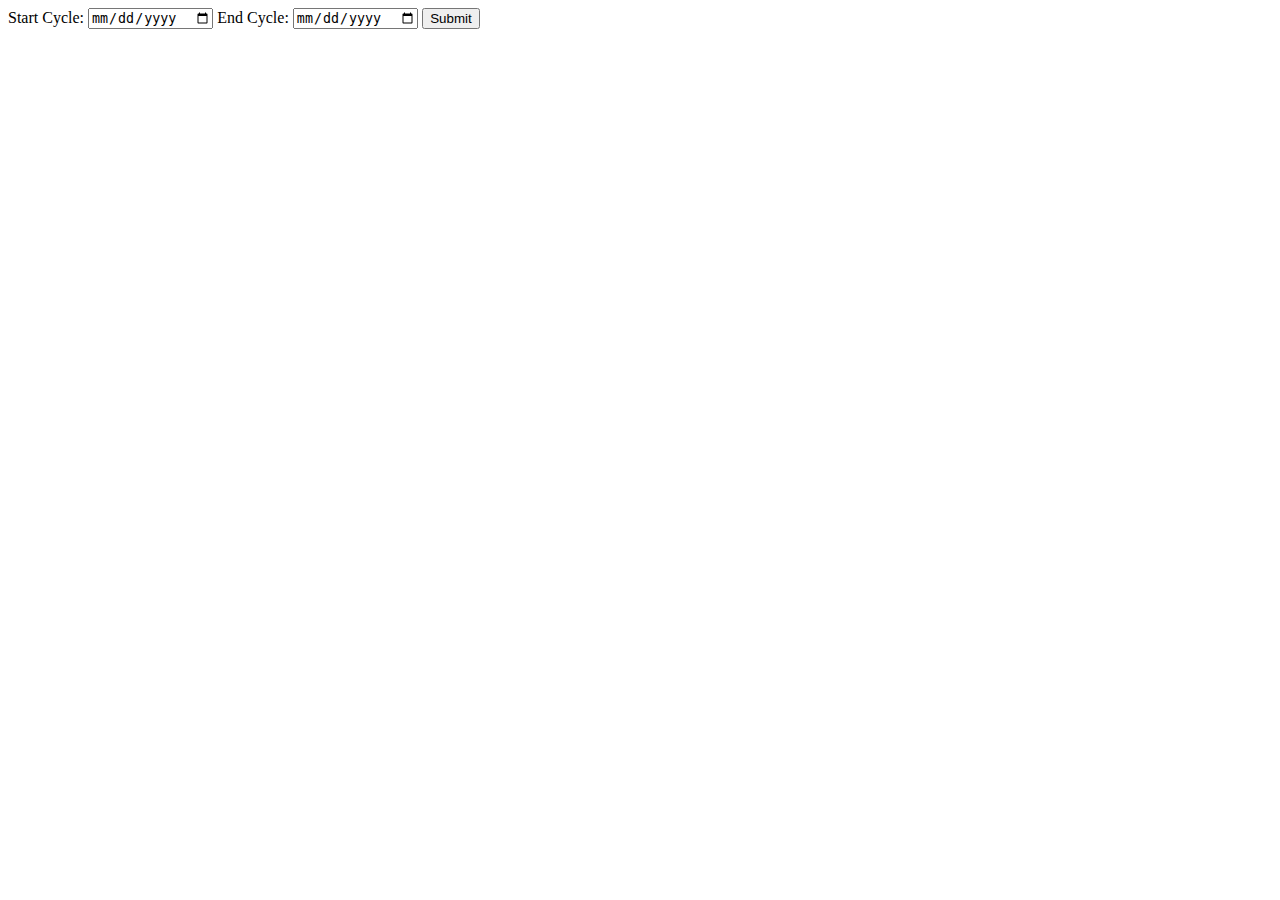
<file: test.html>
<!DOCTYPE html>
<html>

<body>

  Start Cycle: <input type="date" id="field1"> End Cycle: <input type="date" id="field2">
  <input type="button" onClick="processData('field1','field2')" value="Submit">

  <script>
    function processData(f1, f2) { //Load Date string from inputs
      var v1 = document.getElementById(f1).value;
      var v2 = document.getElementById(f2).value;

      var v1ar = v1.split("-"); //Vymazani znamenek "-"" a prevedeni na number
      var v1arYear = parseInt(v1ar[0]);
      var v1arMonth = parseInt(v1ar[1]);
      var v1arDay = parseInt(v1ar[2]);

      var v2ar = v2.split("-");
      var v2arYear = parseInt(v2ar[0]);
      var v2arMonth = parseInt(v2ar[1]);
      var v2arDay = parseInt(v2ar[2]);

      function getDaysInMonth(m, y) { // funkce na vypocteni dnu v mesici
        return /8|3|5|10/.test(--m) ? 30 : m == 1 ? (!(y % 4) && y % 100) || !(y % 400) ? 29 : 28 : 31;
      }

      var xMonth = v1arMonth; // Prvotni hodnoty k loopu
      var xYear = v1arYear;
      var timeSpan = 1;

      for (; ;) { //tento loop vypocte celkovy pocet dni

        timeSpan = timeSpan + getDaysInMonth(xMonth, xYear); // + pocet dni v prvnim mesici

        if (xMonth === v2arMonth && xYear === v2arYear) // vsechny mesice byly nalezeny
        {
          var x = getDaysInMonth(xMonth, xYear);
          timeSpan = timeSpan - (x - v2arDay) - v1arDay; //odecti navic dny
          break;  //opust foor loop
        }

        else if (xMonth === 12) { xYear = xYear + 1; xMonth = 0; } //pokud jdeme do noveho roku
        xMonth = xMonth + 1; //pricti dalsi mesic

      }

      console.log(timeSpan)
    }

  </script>

</body>

</html>
</file>
